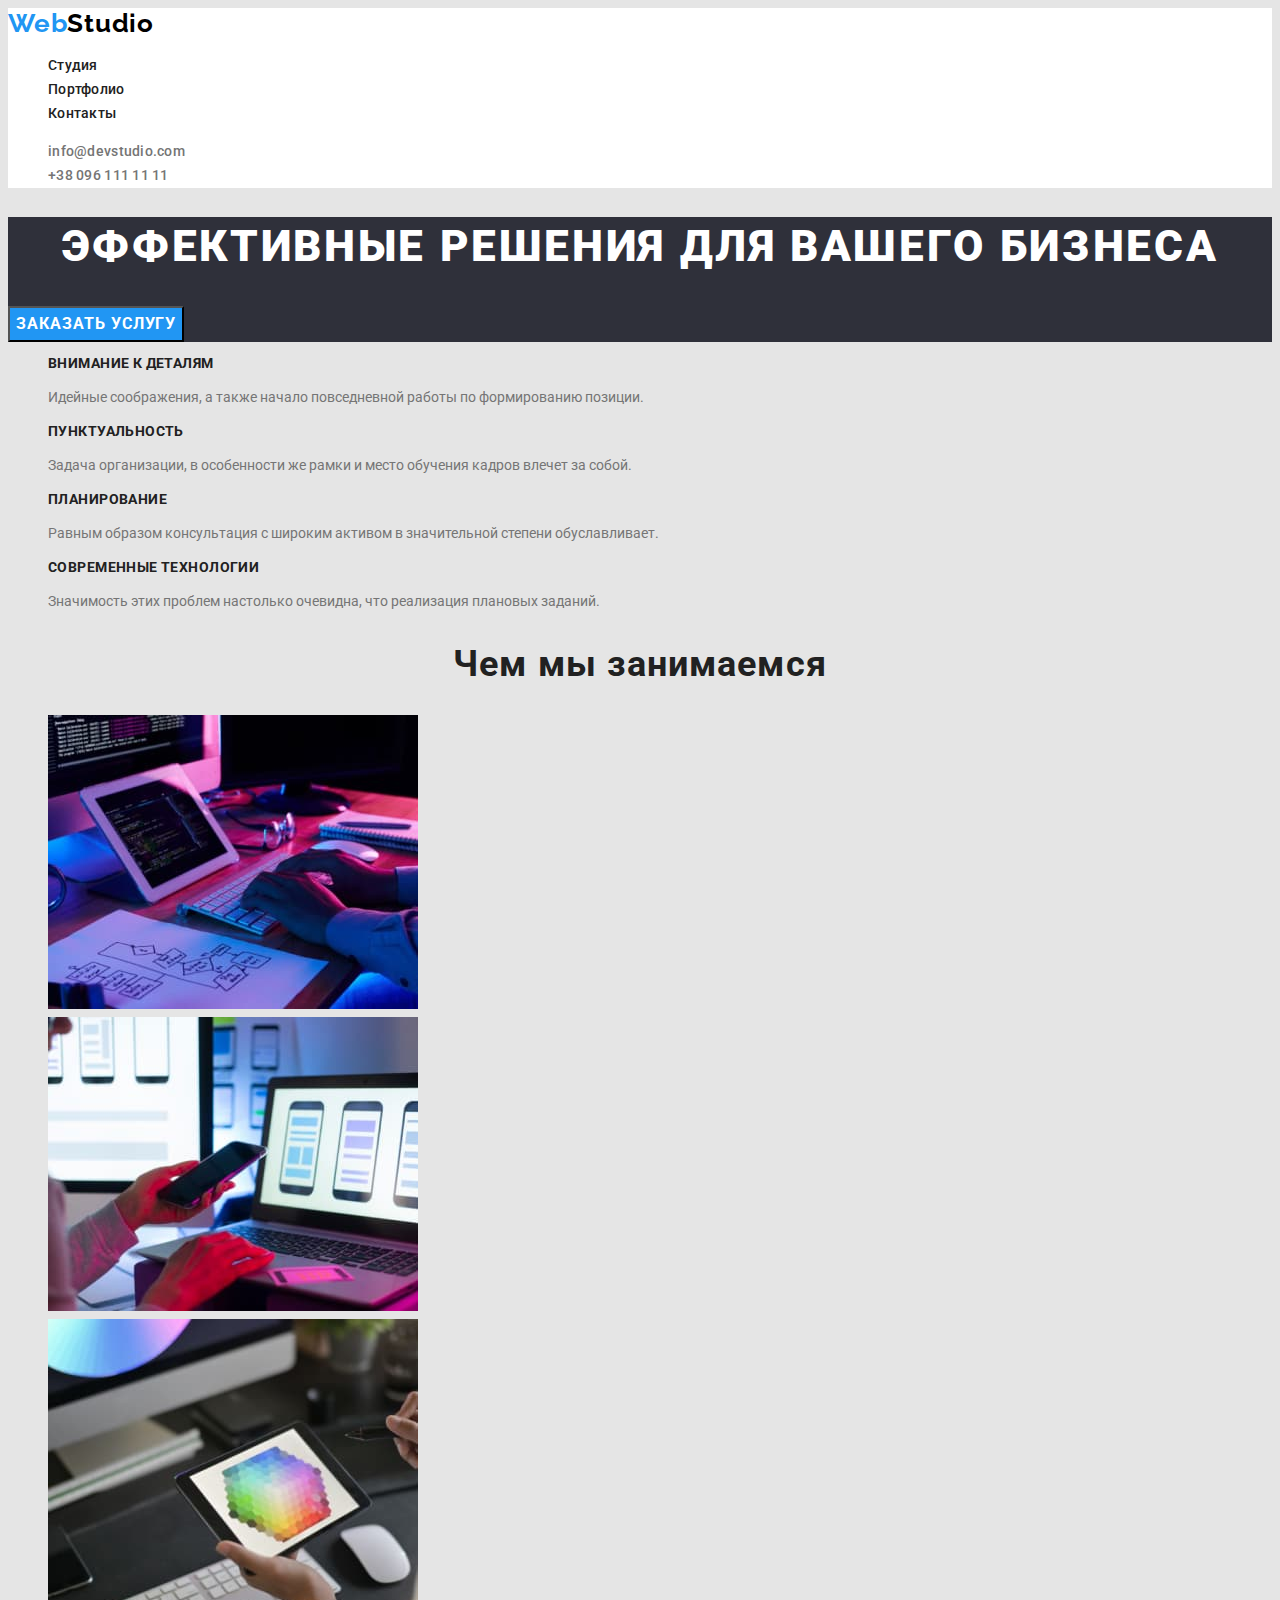
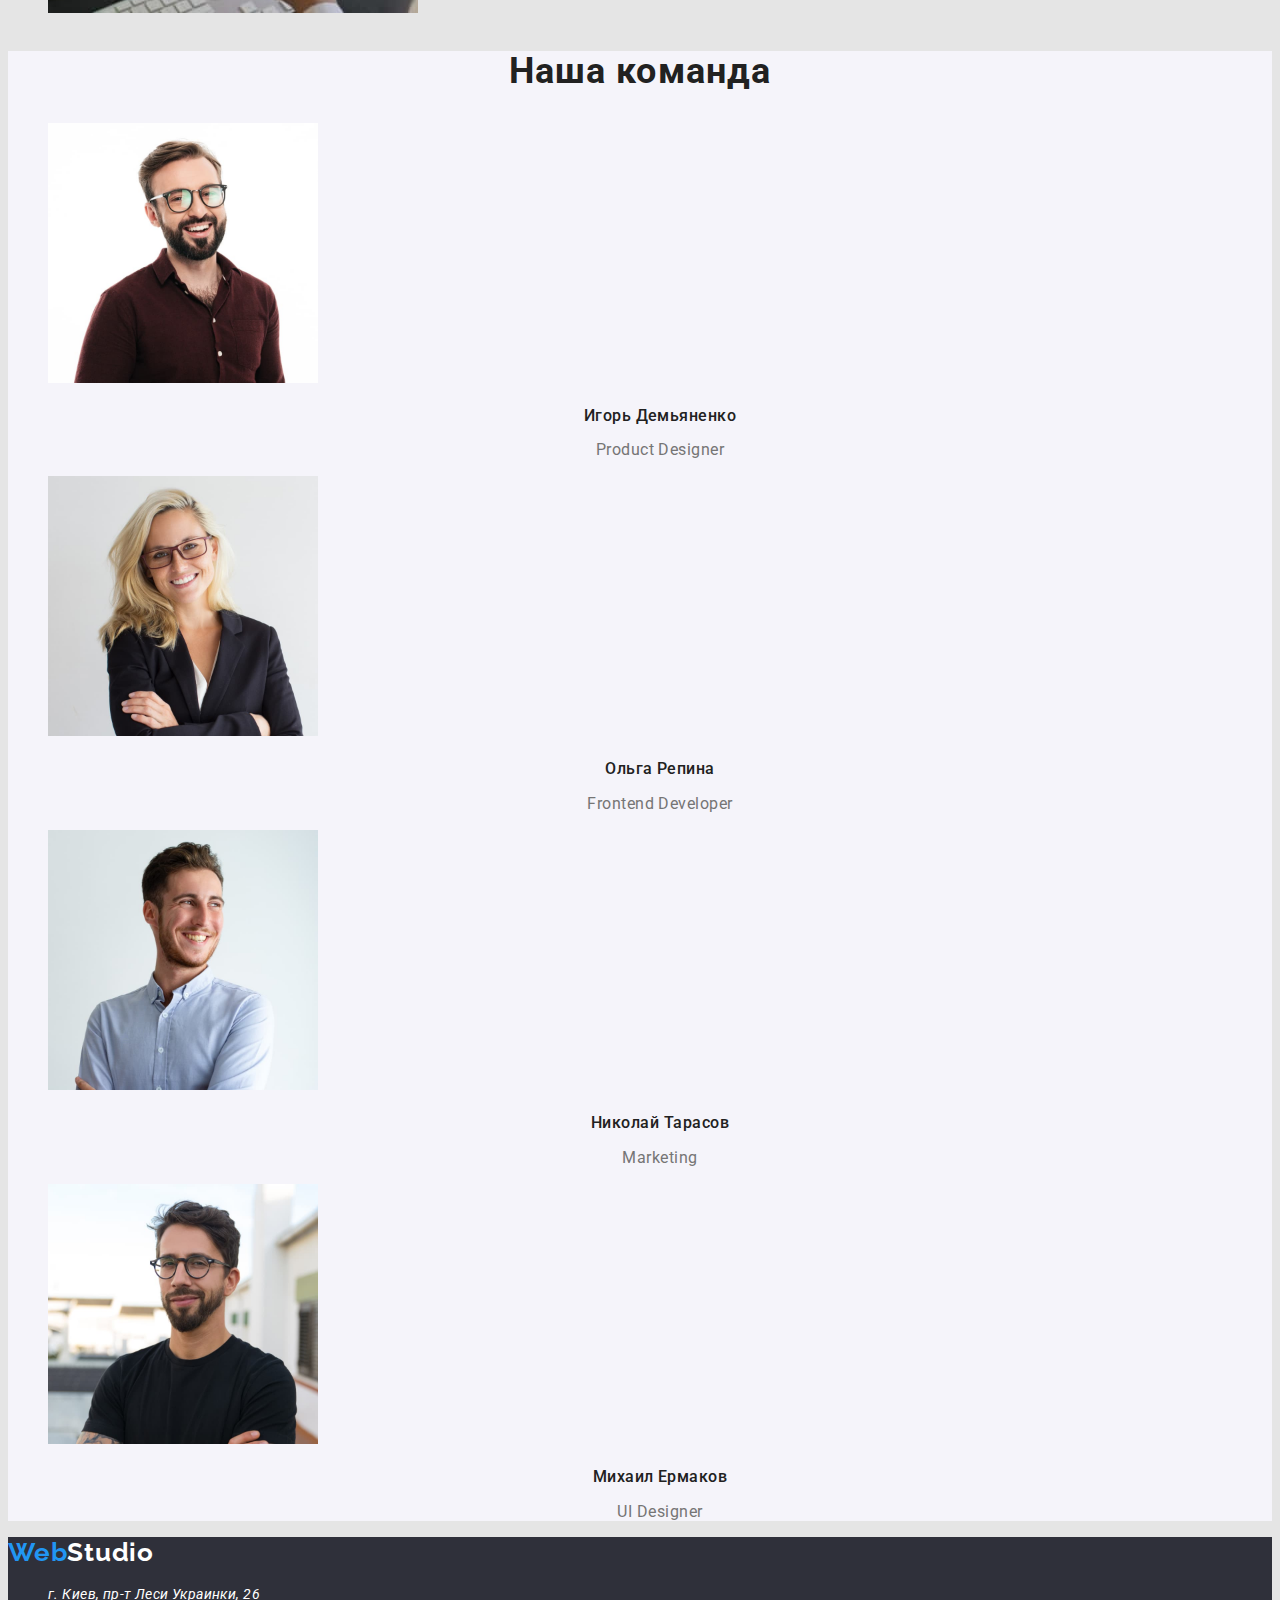
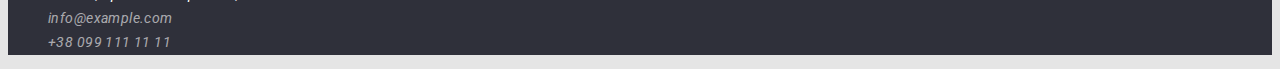
<file: index.html>
<!DOCTYPE html>
<html lang="ru">
  <head>
    <meta charset="UTF-8" />
    <meta http-equiv="X-UA-Compatible" content="IE=edge" />
    <meta name="viewport" content="width=device-width, initial-scale=1.0" />
    <title>Document</title>
    <!-- Шрифти -->
    <link rel="preconnect" href="https://fonts.googleapis.com" />
    <link rel="preconnect" href="https://fonts.gstatic.com" crossorigin />
    <link
      href="https://fonts.googleapis.com/css2?family=Raleway:wght@700&family=Roboto:wght@400;500;700;900&display=swap"
      rel="stylesheet"
    />

    <!-- Кастомні стилі -->
    <link rel="stylesheet" href="./css/styles.css" />
  </head>
  <body>
    <!--Секція хедер-->
    <header class="header">
      <a href="" class="header-web link"
        >Web<span class="header-studio">Studio</span></a
      >
      <nav class="header-nav">
        <ul class="header-list list">
          <li class="header-list-item">
            <a href="./index.html" class="header-link link">Студия</a>
          </li>
          <li class="header-list-item">
            <a href="./portfolio.html" class="header-link link">Портфолио</a>
          </li>
          <li class="header-list-item">
            <a href="" class="header-link link">Контакты</a>
          </li>
        </ul>
      </nav>

      <div class="header-group">
        <ul class="header-contact list">
          <li class="contact-list-item">
            <a href="mailto:info@devstudio.com" class="header-contact-link link"
              >info@devstudio.com</a
            >
          </li>
          <li class="contact-list-item">
            <a href="tel:+380961111111" class="header-contact-link link"
              >+38 096 111 11 11</a
            >
          </li>
        </ul>
      </div>
    </header>
    <!--Головна-->
    <main>
      <!-- Герой -->
      <section class="hero">
        <h1 class="hero-title">Эффективные решения для вашего бизнеса</h1>
        <button type="button" class="hero-btn">Заказать услугу</button>
      </section>

      <!--Секція переваги-->
      <section class="benefits">
        <ul class="benefits-list list">
          <li class="benefits-list-item">
            <h3 class="benefits-title">Внимание к деталям</h3>
            <p>
              Идейные соображения, а также начало повседневной работы по
              формированию позиции.
            </p>
          </li>
          <li class="benefits-list-item">
            <h3 class="benefits-title">Пунктуальность</h3>
            <p>
              Задача организации, в особенности же рамки и место обучения кадров
              влечет за собой.
            </p>
          </li>
          <li class="benefits-list-item">
            <h3 class="benefits-title">Планирование</h3>
            <p>
              Равным образом консультация с широким активом в значительной
              степени обуславливает.
            </p>
          </li>
          <li class="benefits-list-item">
            <h3 class="benefits-title">Современные технологии</h3>
            <p>
              Значимость этих проблем настолько очевидна, что реализация
              плановых заданий.
            </p>
          </li>
        </ul>
      </section>
      <!--Секція списку послуг-->
      <section class="services">
        <h2 class="title">Чем мы занимаемся</h2>
        <ul class="services-list list">
          <li class="servise-list-item">
            <img
              src="./images/img1.jpg"
              alt="Десктопные приложения"
              width="370"
              height="294"
            />
          </li>
          <li class="servise-list-item">
            <img
              src="./images/img2.jpg"
              alt="Мобильные приложения"
              width="370"
              height="294"
            />
          </li>
          <li class="servise-list-item">
            <img
              src="./images/img3.jpg"
              alt="Дизайнерские решения"
              width="370"
              height="294"
            />
          </li>
        </ul>
      </section>

      <!--Секція команда-->
      <section class="team">
        <h2 class="title">Наша команда</h2>
        <ul class="team-list list">
          <li class="team-list-item">
            <img
              src="./images/img4.jpg"
              alt="Фото Игорь Демьяненко"
              width="270"
              height="260"
            />

            <h3 class="title-team">Игорь Демьяненко</h3>
            <p lang="en" class="team-txt">Product Designer</p>
          </li>
          <li class="team-list-item">
            <img
              src="./images/img5.jpg"
              alt="Фото Ольга Репина"
              width="270"
              height="260"
            />

            <h3 class="title-team">Ольга Репина</h3>
            <p lang="en" class="team-txt">Frontend Developer</p>
          </li>
          <li class="team-list-item">
            <img
              src="./images/img6.jpg"
              alt="Фото Николай Тарасов"
              width="270"
              height="260"
            />

            <h3 class="title-team">Николай Тарасов</h3>
            <p lang="en" class="team-txt">Marketing</p>
          </li>
          <li class="team-list-item">
            <img
              src="./images/img7.jpg"
              alt="Фото Михаил Ермаков"
              width="270"
              height="260"
            />

            <h3 class="title-team">Михаил Ермаков</h3>
            <p lang="en" class="team-txt">UI Designer</p>
          </li>
        </ul>
      </section>
    </main>
    <!--Підвал сайту-->
    <footer class="footer">
      <a href="" class="logo-footer link"
        >Web<span class="logo-studio-footer">Studio</span></a
      >
      <address>
        <ul class="footer-list list">
          <li class="address-list-item">
            <a
              href="https://goo.gl/maps/1if2pYAQGMotuE8F6"
              class="footer-address-link link"
              target="_blank"
              rel="noopener noreferrer"
            >
              г. Киев, пр-т Леси Украинки, 26
            </a>
          </li>
          <li class="contact-list-item">
            <a href="mailto:info@example.com" class="footer-contact-link link"
              >info@example.com</a
            >
          </li>
          <li class="contact-list-item">
            <a href="tel:+380991111111" class="footer-contact-link link"
              >+38 099 111 11 11</a
            >
          </li>
        </ul>
      </address>
    </footer>
  </body>
</html>
</file>
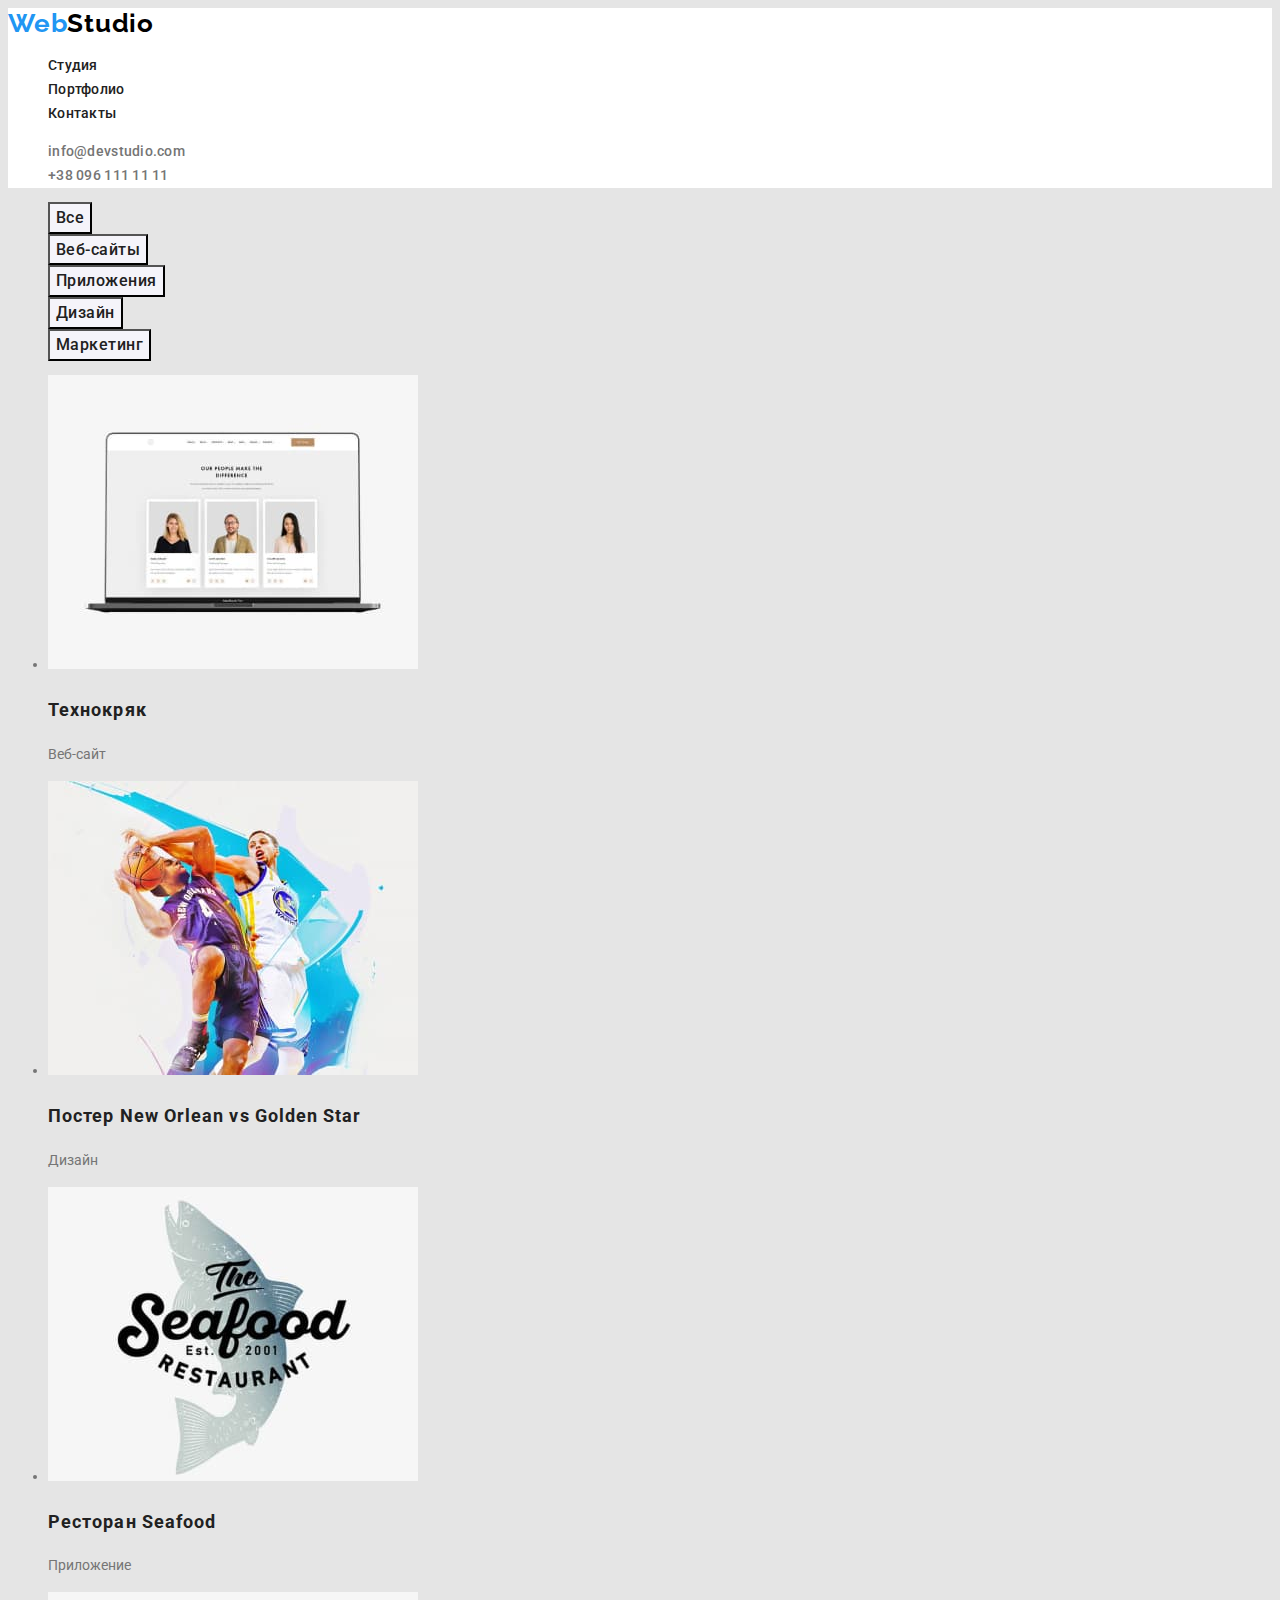
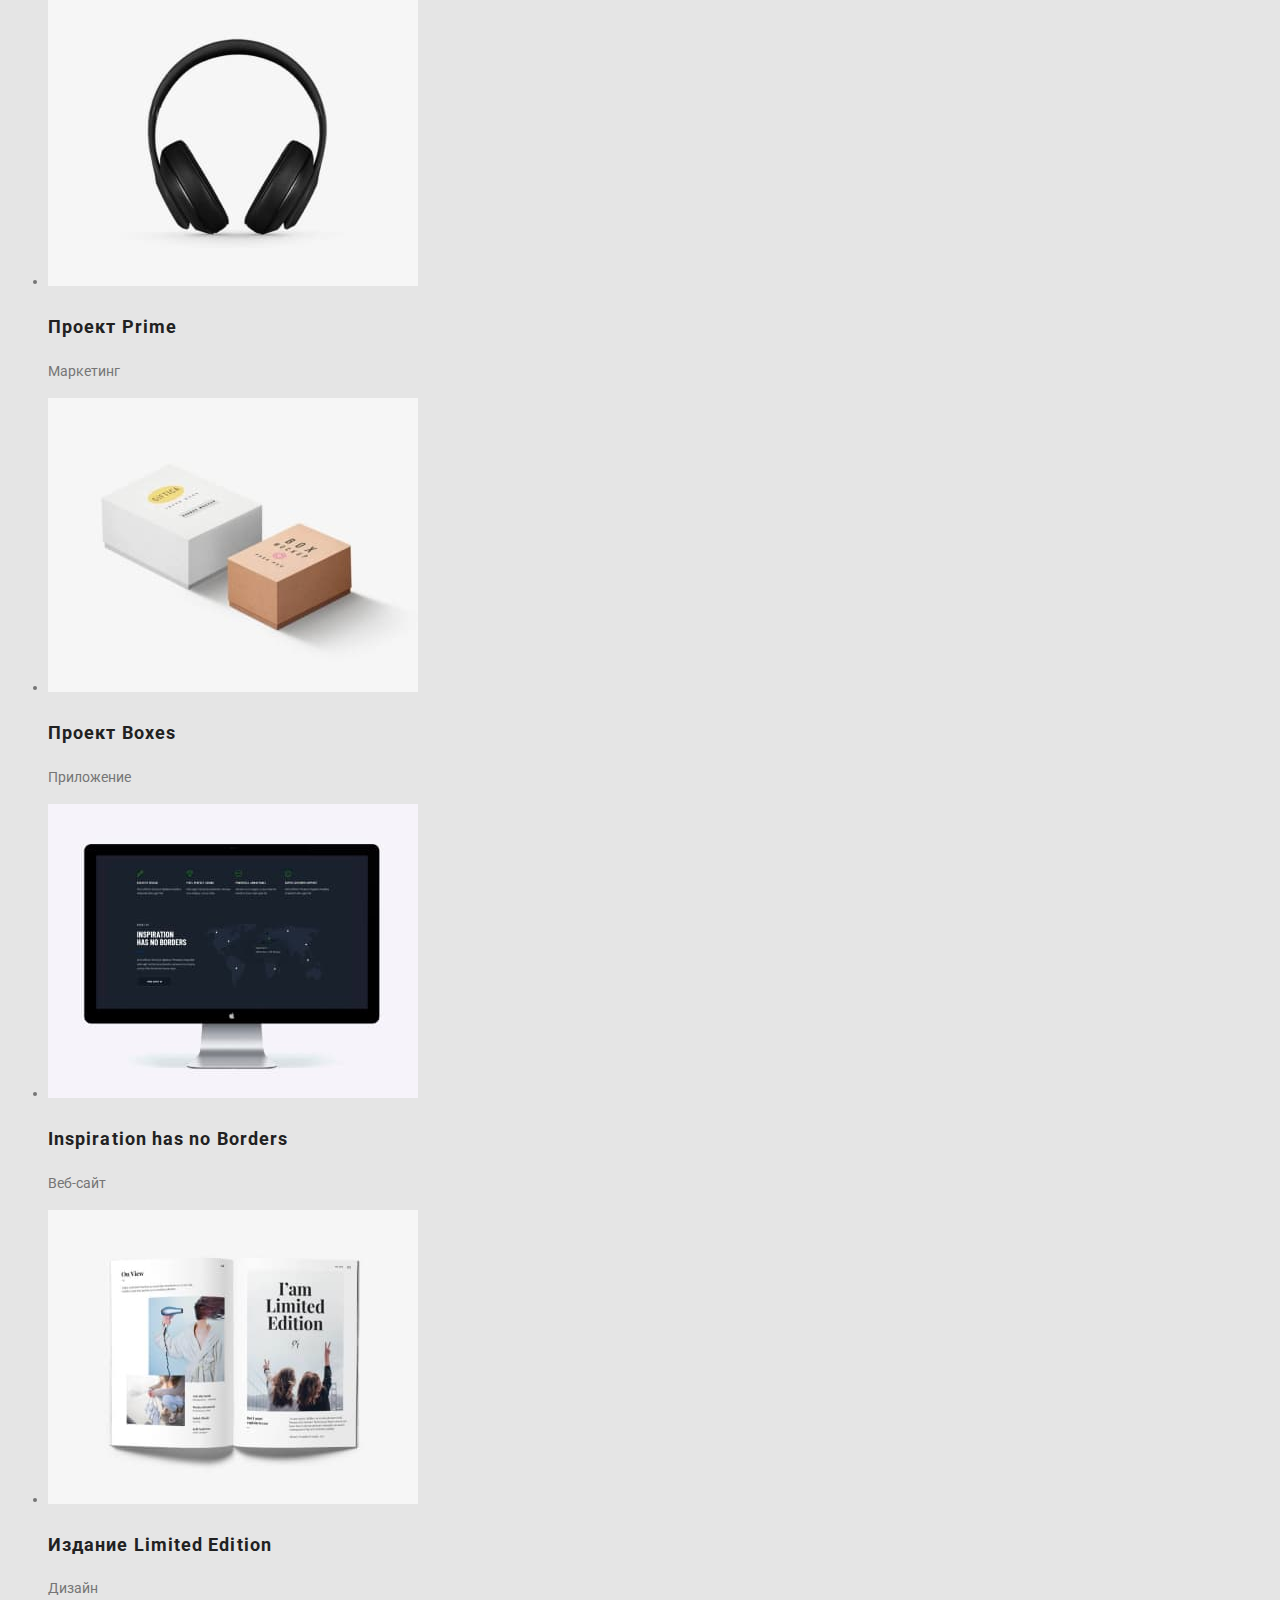
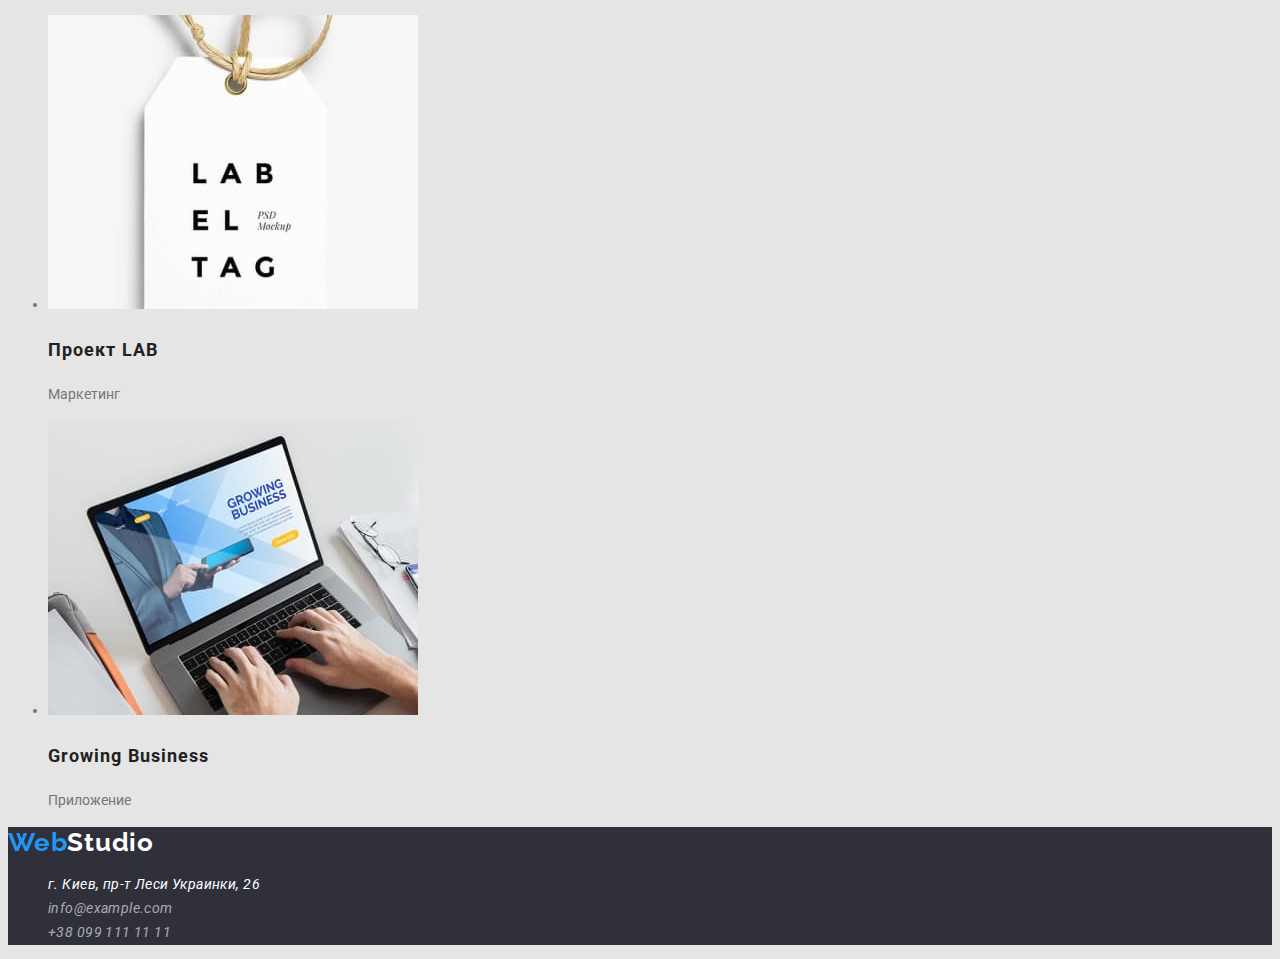
<file: portfolio.html>
<!DOCTYPE html>
<html lang="ru">
  <head>
    <meta charset="UTF-8" />
    <meta http-equiv="X-UA-Compatible" content="IE=edge" />
    <meta name="viewport" content="width=device-width, initial-scale=1.0" />
    <title>Document</title>
    <!-- Шрифти -->
    <link rel="preconnect" href="https://fonts.googleapis.com" />
    <link rel="preconnect" href="https://fonts.gstatic.com" crossorigin />
    <link
      href="https://fonts.googleapis.com/css2?family=Raleway:wght@700&family=Roboto:wght@400;700;900&display=swap"
      rel="stylesheet"
    />

    <!-- Кастомні стилі -->
    <link rel="stylesheet" href="./css/styles.css" />
  </head>
  <body>
    <!--Секція хедер-->
    <header class="header">
      <a href="" class="header-web link"
        >Web<span class="header-studio">Studio</span></a
      >
      <nav class="header-nav">
        <ul class="header-list list">
          <li class="header-list-item">
            <a href="./index.html" class="header-link link">Студия</a>
          </li>
          <li class="header-list-item">
            <a href="./portfolio.html" class="header-link link">Портфолио</a>
          </li>
          <li class="header-list-item">
            <a href="" class="header-link link">Контакты</a>
          </li>
        </ul>
      </nav>

      <div class="header-group">
        <ul class="header-contact list">
          <li class="contact-list-item">
            <a href="mailto:info@devstudio.com" class="header-contact-link link"
              >info@devstudio.com</a
            >
          </li>
          <li class="contact-list-item">
            <a href="tel:+380961111111" class="header-contact-link link"
              >+38 096 111 11 11</a
            >
          </li>
        </ul>
      </div>
    </header>
    <!--Головна-->
    <main>
      <section class="selection">
        <div>
          <!-- Кнопки -->
          <ul class="list">
            <li>
              <a href=""><button class="btn">Все</button></a>
            </li>
            <li>
              <a href=""><button class="btn">Веб-сайты</button></a>
            </li>
            <li>
              <a href=""><button class="btn">Приложения</button></a>
            </li>
            <li>
              <a href=""><button class="btn">Дизайн</button></a>
            </li>
            <li>
              <a href=""><button class="btn">Маркетинг</button></a>
            </li>
          </ul>
          <!-- Портфоліо -->
          <ul class="portfolio">
            <li class="portfolio-list-item">
              <img
                src="./images/portfolio/img8.jpg"
                alt="Технокряк"
                width="370"
                height="294"
              />
              <h2 class="portfolio-title">Технокряк</h2>
              <p>Веб-сайт</p>
            </li>
            <li class="portfolio-list-item">
              <img
                src="./images/portfolio/img9.jpg"
                alt="Дизайн постера"
                width="370"
                height="294"
              />
              <h2 class="portfolio-title">
                Постер <span lang="en">New Orlean vs Golden Star</span>
              </h2>
              <p>Дизайн</p>
            </li>
            <li class="portfolio-list-item">
              <img
                src="./images/portfolio/img10.jpg"
                alt="Приложение для ресторана"
                width="370"
                height="294"
              />
              <h2 class="portfolio-title">
                Ресторан <span lang="en">Seafood</span>
              </h2>
              <p>Приложение</p>
            </li>
            <li class="portfolio-list-item">
              <img
                src="./images/portfolio/img11.jpg"
                alt="Проект по маркетингу"
                width="370"
                height="294"
              />
              <h2 class="portfolio-title">
                Проект <span lang="en">Prime</span>
              </h2>
              <p>Маркетинг</p>
            </li>
            <li class="portfolio-list-item">
              <img
                src="./images/portfolio/img12.jpg"
                alt="Приложение"
                width="370"
                height="294"
              />
              <h2 class="portfolio-title">
                Проект <span lang="en">Boxes</span>
              </h2>
              <p>Приложение</p>
            </li>
            <li class="portfolio-list-item">
              <img
                src="./images/portfolio/img13.jpg"
                alt="Веб-сайт"
                width="370"
                height="294"
              />
              <h2 lang="en" class="portfolio-title">
                Inspiration has no Borders
              </h2>
              <p>Веб-сайт</p>
            </li>
            <li class="portfolio-list-item">
              <img
                src="./images/portfolio/img14.jpg"
                alt="Дизайн издания"
                width="370"
                height="294"
              />
              <h2 class="portfolio-title">
                Издание <span lang="en">Limited Edition</span>
              </h2>
              <p>Дизайн</p>
            </li>
            <li class="portfolio-list-item">
              <img
                src="./images/portfolio/img15.jpg"
                alt="Проект маркетинга"
                width="370"
                height="294"
              />
              <h2 class="portfolio-title">Проект <span lang="en">LAB</span></h2>
              <p>Маркетинг</p>
            </li>
            <li class="portfolio-list-item">
              <img
                src="./images/portfolio/img16.jpg"
                alt="Приложение"
                width="370"
                height="294"
              />
              <h2 lang="en" class="portfolio-title">Growing Business</h2>
              <p>Приложение</p>
            </li>
          </ul>
        </div>
      </section>
    </main>
    <!--Підвал сайту-->
    <footer class="footer">
      <a href="" class="logo-footer link"
        >Web<span class="logo-studio-footer"
          >Studio</span
        ></a
      >
      <address>
        <ul class="footer-list list">
          <li class="address-list-item">
            <a
              href="https://goo.gl/maps/1if2pYAQGMotuE8F6"
              class="footer-address-link link"
              target="_blank"
              rel="noopener noreferrer"
            >
              г. Киев, пр-т Леси Украинки, 26
            </a>
          </li>
          <li class="contact-list-item">
            <a href="mailto:info@example.com" class="footer-contact-link link"
              >info@example.com</a
            >
          </li>
          <li class="contact-list-item">
            <a href="tel:+380991111111" class="footer-contact-link link"
              >+38 099 111 11 11</a
            >
          </li>
        </ul>
      </address>
    </footer>
  </body>
</html>
</file>
<file: css/styles.css>
:root {
  /* стиль тексту */
  --main-font: "Roboto";
  --secondary-font: "Raleway";
  /* кольори тексту */
  --site-text-color: #757575;
  --link-text-color: #212121;
  --contacte-text-color: #757575;
  --title-text-color: #212121;
  --accent-text-color: #2196f3;
  --hero-title-text-color: #ffffff;
  --studiologo-header-text-color: #000000;
  --weblogo-text-color: #2196f3;
  --title-text-color: #212121;
  --weblogo-footer-text-color: #2196f3;
  --studiologo-footer-text-color: #ffffff;
  --footer-address-text-color: #ffffff;
  --footer-contact-text-color: rgba(255, 255, 255, 0.6);

  /* Кольори фону */
  --background-site-color: #e5e5e5;
  --backgroud-header-color: #ffffff;
  --background-hero-color: #2f303a;
  --background-btn-color: #f5f4fa;
  --backgroud-footer-color: #2f303a;
  --background-team-color: #f5f4fa;
  --background-btn-hover-kolor: #188CE8;
}

body {
  font-family: var(--main-font), var(--secondary-font);
  font-size: 14px;
  line-height: 1.71;
  /* or 171% */
  background-color: var(--background-site-color);
  color: var(--site-text-color);
}
/* початок загального стилю */
.title {
  font-weight: 700;
  font-size: 36px;
  line-height: 1.16;
  text-align: center;
  letter-spacing: 0.03em;

  color: var(--title-text-color);
}
.list {
  list-style: none;
}
.link {
  text-decoration: none;
}
.btn {
  font-family: inherit;
  font-weight: 500;
  font-size: 16px;
  line-height: 1.62;
  /* identical to box height, or 162% */

  text-align: center;
  letter-spacing: 0.03em;
  cursor: pointer;
  color: var(--link-text-color);
  background: var(--background-btn-color);
}
.btn:hover,
.btn:focus {
  background-color: var(--accent-text-color);
  color: var(--hero-title-text-color);
}
/* хедер */
.header {
  background-color: var(--backgroud-header-color);
}

.header-web {
  font-family: var(--secondary-font);
  font-weight: 700;
  font-size: 26px;
  line-height: 1.19;
  /* identical to box height */

  letter-spacing: 0.03em;
  color: var(--weblogo-text-color);
}
.header-studio {
  color: var(--studiologo-header-text-color);
}
/* Хедер Nav навігація*/

.header-link {
  font-weight: 500;
  font-size: 14px;
  line-height: 1.14;
  letter-spacing: 0.02em;

  color: var(--link-text-color);
}
.header-link:hover,
.header-link:focus {
  color: var(--accent-text-color);
}
/* Хедер контакти */
.header-contact-link {
  font-weight: 500;
  font-size: 14px;
  line-height: 1.14;
  letter-spacing: 0.02em;

  color: var(--contacte-text-color);
}
.header-contact-link:hover,
.header-contact-link:focus {
  color: var(--accent-text-color);
}
/* Герой */
.hero {
  background-color: var(--background-hero-color);
}
.hero-title {
  font-weight: 900;
  font-size: 44px;
  line-height: 1.36;
  /* or 136% */

  text-align: center;
  letter-spacing: 0.06em;
  text-transform: uppercase;

  color: var(--hero-title-text-color);
}
/* кнопка */
.hero-btn {
  font-family: inherit;
  font-weight: 700;
  font-size: 16px;
  line-height: 1.87;
  /* identical to box height, or 188% */

  display: flex;
  align-items: center;
  text-align: center;
  letter-spacing: 0.06em;
  cursor: pointer;
  text-transform: uppercase;

  color: var(--hero-title-text-color);
  background-color: var(--accent-text-color);
}
.hero-btn:hover,
.hero-btn:focus {
  background-color: var(--background-btn-hover-kolor);
 
}

/* переваги */
.benefits-title {
  font-weight: 700;
  font-size: 14px;
  line-height: 1.14;
  letter-spacing: 0.03em;
  text-transform: uppercase;

  color: var(--title-text-color);
}
/* список послуг */

/* команда */
.team {
  background: var(--background-team-color);
}
.title-team {
  font-weight: 500;
  font-size: 16px;
  line-height: 1.18;
  /* identical to box height */

  text-align: center;
  letter-spacing: 0.03em;

  color: var(--title-text-color);
}
.team-txt {
  font-weight: 400;
  font-size: 16px;
  line-height: 1.18;
  /* identical to box height */

  text-align: center;
  letter-spacing: 0.03em;
}
/* Портфоліо */
.portfolio-title {
  font-weight: 700;
  font-size: 18px;
  line-height: 2;
  /* identical to box height, or 200% */

  letter-spacing: 0.06em;

  color: var(--title-text-color);
}
/* підвал */
.footer {
  background-color: var(--backgroud-footer-color);
}

.logo-footer {
  font-family: var(--secondary-font);
  font-weight: 700;
  font-size: 26px;
  line-height: 1.19;
  /* identical to box height */

  letter-spacing: 0.03em;
  /* identical to box height */

  letter-spacing: 0.03em;
  color: var(--weblogo-footer-text-color);
}
.logo-footer .logo-studio-footer {
  color: var(--studiologo-footer-text-color);
}

.footer-address-link {
  font-weight: 400;
  font-size: 14px;
  line-height: 1.71;
  /* or 171% */

  letter-spacing: 0.03em;

  color: var(--footer-address-text-color);
}
.footer-address-link:hover,
.footer-address-link:focus {
  color: var(--accent-text-color);
}
.footer-contact-link {
  font-weight: 400;
  font-size: 14px;
  line-height: 1.71;
  /* or 171% */

  letter-spacing: 0.03em;

  color: var(--footer-contact-text-color);
}
.footer-contact-link:hover,
.footer-contact-link:focus {
  color: var(--accent-text-color);
}
</file>
